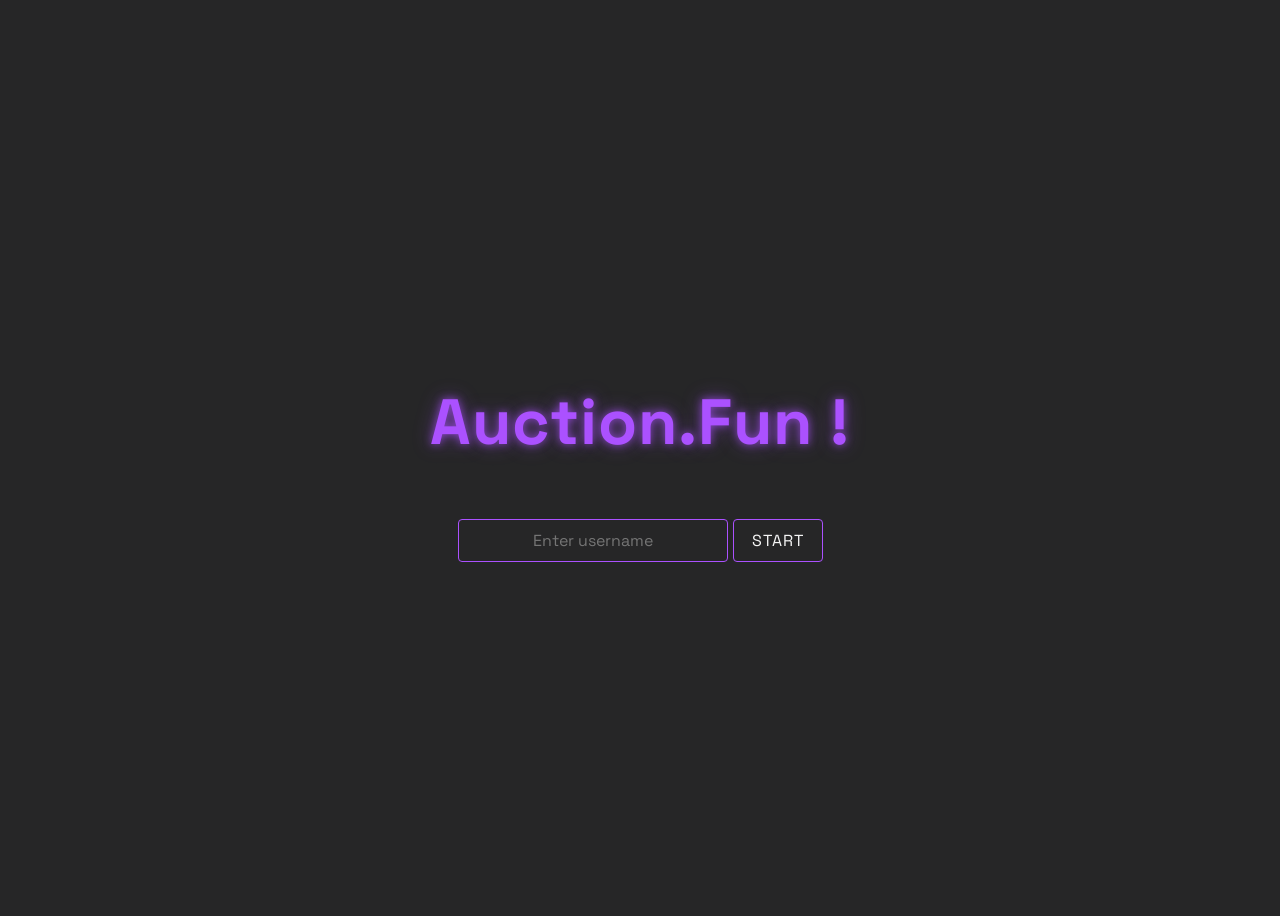
<file: start/index.html>
<!DOCTYPE html>
<html lang="en">
<head>
    <meta charset="UTF-8">
    <meta name="viewport" content="width=device-width, initial-scale=1.0">
    <title>Document</title>
    <link rel="stylesheet" href="./styles.css">
    <link rel="preconnect" href="https://fonts.googleapis.com">
    <link rel="preconnect" href="https://fonts.gstatic.com" crossorigin>
    <link href="https://fonts.googleapis.com/css2?family=Space+Grotesk:wght@300..700&display=swap" rel="stylesheet">
</head>
<body>
    <h1>Auction.Fun !</h1>
    <register-page></register-page>
<script src="./Register.js"></script>
</body>
</html>
</file>
<file: start/styles.css>
body {
    display: flex;
    justify-content: center;
    flex-direction: column;
    align-items: center;
    height: 100vh;
    background-color: #262627;
    color: whitesmoke;
    font-family: "Space Grotesk", sans-serif;
    letter-spacing: 1px;
}

h1 {
    font-size: 4rem;
    color: rgb(171, 81, 255);
    text-shadow: 0 0 8px rgba(171, 81, 255, 0.7),
                 0 0 20px rgba(171, 81, 255, 0.4);
    margin-bottom: 2rem;
}
#input-user {
    background: none;
    font-family: "Space Grotesk", sans-serif;

    border: 1.5px solid rgb(171, 81, 255);
    border-radius: 4px;
    padding: 10px 14px;
    color: whitesmoke;
    font-size: 1rem;
    outline: none;
    transition: border-color 0.2s ease;
    width: 240px;
    text-align: center;
}

#input-user:focus {
    border-color: #00e5ff;
}

#register {
font-family: "Space Grotesk", sans-serif;

    background: none;
    border: 1.5px solid rgb(171, 81, 255);
    border-radius: 4px;
    padding: 10px 18px;
    font-size: 1rem;
    color: whitesmoke;
    cursor: pointer;
    margin-top: 1.5rem;
    transition: background-color 0.2s ease, border-color 0.2s ease;
    text-transform: uppercase;
    letter-spacing: 1px;
}

#register:hover {
    background-color: rgb(171, 81, 255);
    border-color: rgb(171, 81, 255);
    color: #262627;
}
</file>
